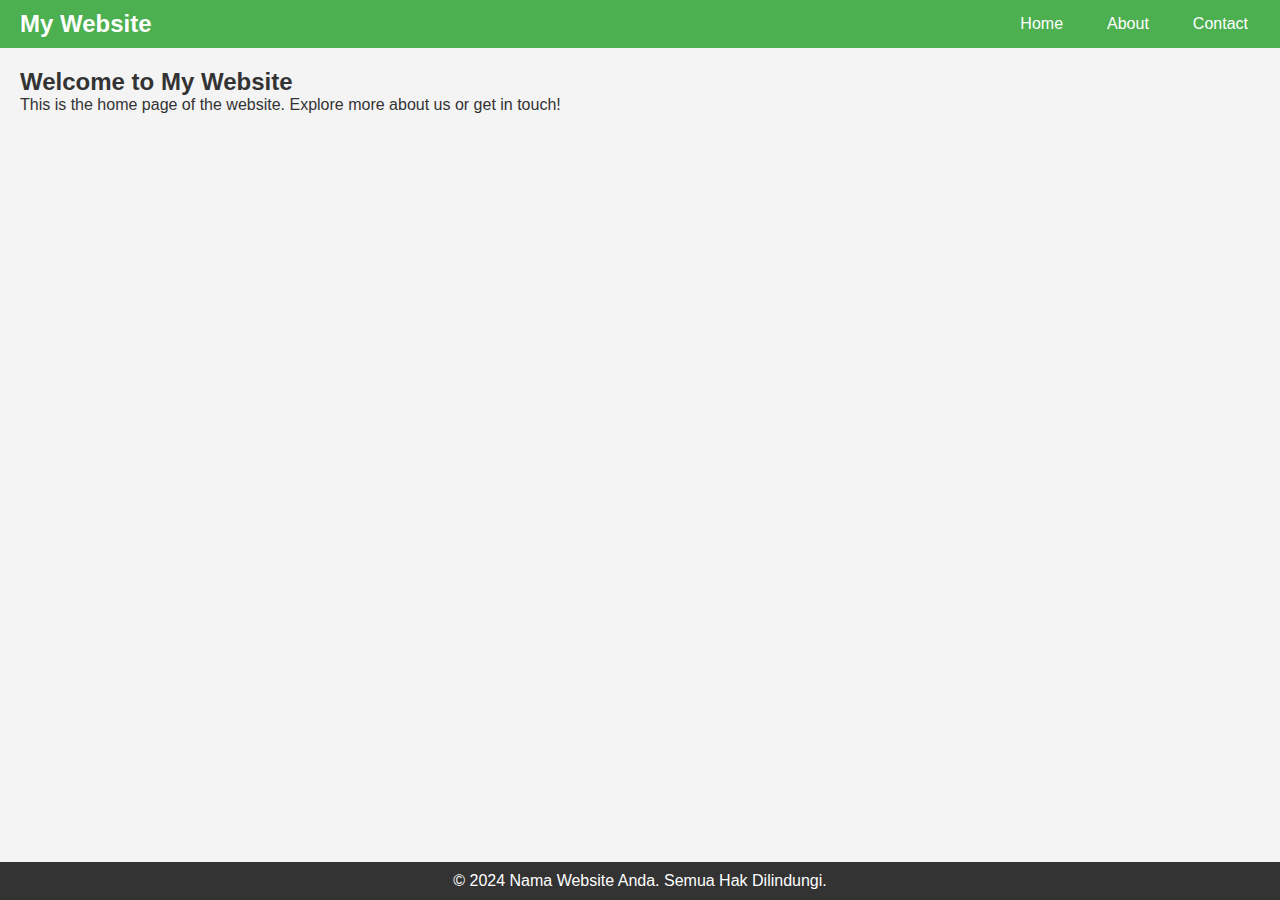
<file: index.html>
<!DOCTYPE html>
<html lang="id">
<head>
    <meta charset="UTF-8">
    <meta name="viewport" content="width=device-width, initial-scale=1.0">
    <title>Home | My Website</title>
    <link rel="stylesheet" href="styles.css">
</head>
<body>
    <!-- Navigation -->
    <nav>
        <div class="logo">
            <a href="index.html">My Website</a>
        </div>
        <ul class="nav-links">
            <li><a href="index.html">Home</a></li>
            <li><a href="about.html">About</a></li>
            <li><a href="contact.html">Contact</a></li>
        </ul>
        <div class="hamburger">
            <span></span>
            <span></span>
            <span></span>
        </div>
    </nav>

    <!-- Home Content -->
    <div class="content">
        <h2>Welcome to My Website</h2>
        <p>This is the home page of the website. Explore more about us or get in touch!</p>
    </div>

    <footer>
        <p>&copy; 2024 Nama Website Anda. Semua Hak Dilindungi.</p>
    </footer>

    <script src="script.js"></script>
</body>
</html>
</file>
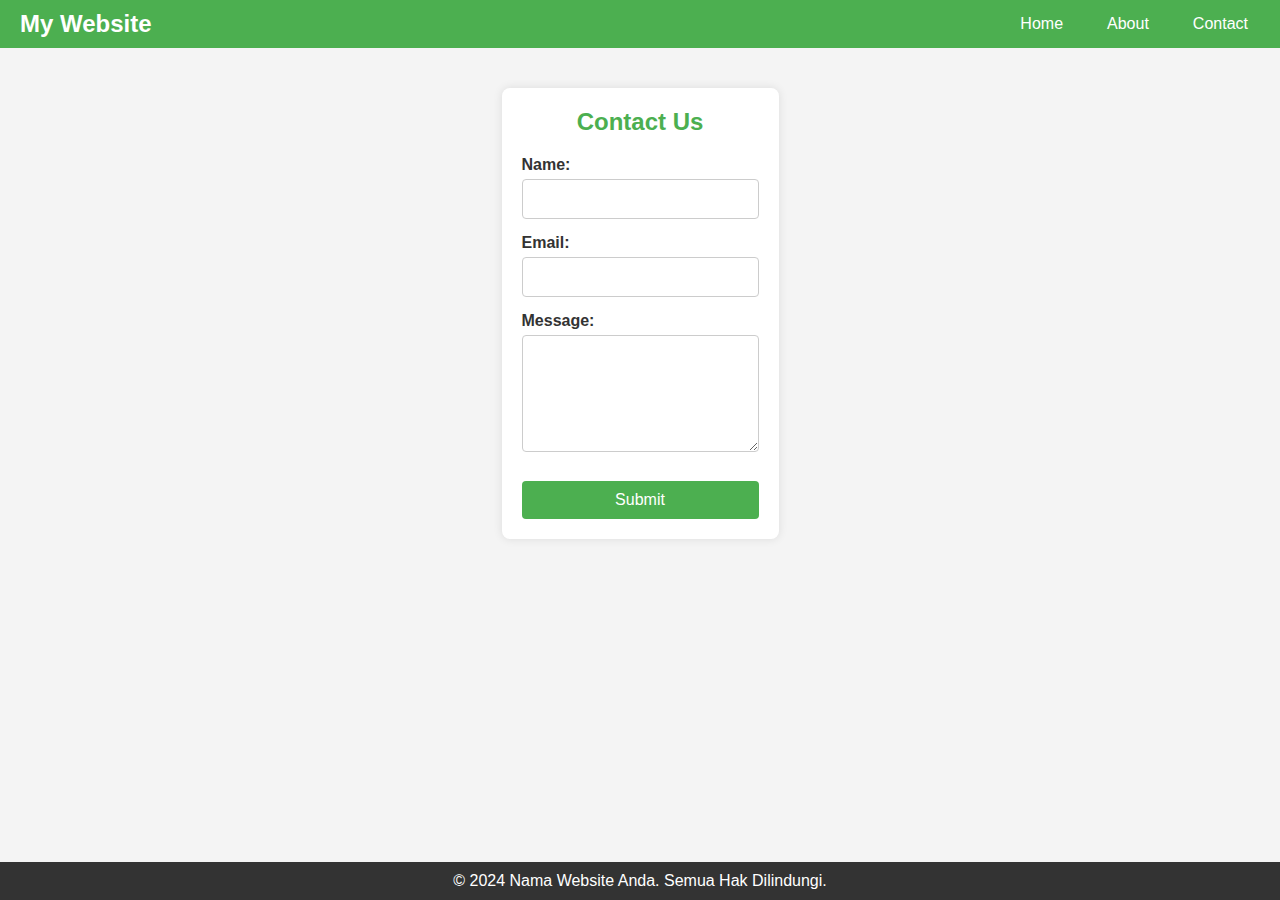
<file: contact.html>
<!DOCTYPE html>
<html lang="id">
<head>
    <meta charset="UTF-8">
    <meta name="viewport" content="width=device-width, initial-scale=1.0">
    <title>Contact | My Website</title>
    <link rel="stylesheet" href="styles.css">
</head>
<body>
    <!-- Navigation -->
    <nav>
        <div class="logo">
            <a href="index.html">My Website</a>
        </div>
        <ul class="nav-links">
            <li><a href="index.html">Home</a></li>
            <li><a href="about.html">About</a></li>
            <li><a href="contact.html">Contact</a></li>
        </ul>
        <div class="hamburger">
            <span></span>
            <span></span>
            <span></span>
        </div>
    </nav>

    <!-- Contact Form -->
    <div class="contact-form-container">
        <h2>Contact Us</h2>
        <form id="contactForm" action="#" method="post" onsubmit="return validateForm()">
            <div class="form-group">
                <label for="name">Name:</label>
                <input type="text" id="name" name="name" required>
            </div>
            <div class="form-group">
                <label for="email">Email:</label>
                <input type="email" id="email" name="email" required>
            </div>
            <div class="form-group">
                <label for="message">Message:</label>
                <textarea id="message" name="message" rows="5" required></textarea>
            </div>
            <button type="submit">Submit</button>
        </form>
        <p id="error-message" style="color: red;"></p>
    </div>

    <footer>
        <p>&copy; 2024 Nama Website Anda. Semua Hak Dilindungi.</p>
    </footer>

    <script src="script.js"></script>
</body>
</html>
</file>
<file: styles.css>
/* Reset default margins and paddings */
* {
    margin: 0;
    padding: 0;
    box-sizing: border-box;
}

/* Basic body styles */
body {
    font-family: Arial, sans-serif;
    background-color: #f4f4f4;
    color: #333;
    display: flex;
    flex-direction: column;
    min-height: 100vh;
}

/* Navigation styles */
nav {
    background-color: #4CAF50;
    padding: 10px 20px;
    display: flex;
    justify-content: space-between;
    align-items: center;
}

nav .logo a {
    color: white;
    font-size: 24px;
    font-weight: bold;
    text-decoration: none;
}

nav ul {
    list-style: none;
    display: flex;
    margin: 0;
}

nav ul li {
    margin-left: 20px;
}

nav ul li a {
    color: white;
    text-decoration: none;
    padding: 8px 12px;
    border-radius: 4px;
    transition: background-color 0.3s;
}

nav ul li a:hover {
    background-color: #3e8e41;
}

/* Hamburger menu (hidden by default) */
.hamburger {
    display: none;
    flex-direction: column;
    cursor: pointer;
}

.hamburger span {
    background-color: white;
    height: 3px;
    margin: 4px 0;
    width: 25px;
}

/* Responsive Styles */
@media (max-width: 768px) {
    nav ul {
        display: none;
        flex-direction: column;
        width: 100%;
        background-color: #4CAF50;
        position: absolute;
        top: 60px;
        left: 0;
    }

    nav ul li {
        margin: 0;
        padding: 15px;
        text-align: center;
    }

    nav ul li a {
        padding: 10px 0;
        display: block;
    }

    .hamburger {
        display: flex;
    }

    .nav-active {
        display: flex;
    }
}

/* Content styles */
.content {
    padding: 20px;
    flex: 1;
}

/* About section */
.about-section {
    flex: 1;
    padding: 40px 20px;
    background-color: white;
}

.about-container {
    display: flex;
    flex-direction: column;
    align-items: center;
    max-width: 1200px;
    margin: 0 auto;
}

.about-image img {
    max-width: 100%;
    height: auto;
    border-radius: 8px;
    box-shadow: 0 0 10px rgba(0, 0, 0, 0.1);
    margin-bottom: 20px;
}

.about-text {
    text-align: center;
    max-width: 800px;
}

.about-text h2 {
    font-size: 28px;
    margin-bottom: 20px;
    color: #4CAF50;
}

.about-text p {
    font-size: 18px;
    line-height: 1.6;
    margin-bottom: 15px;
}

/* Form container */
.contact-form-container {
    padding: 20px;
    max-width: 600px;
    margin: 0 auto;
    background-color: white;
    border-radius: 8px;
    box-shadow: 0 0 10px rgba(0, 0, 0, 0.1);
    margin-top: 40px;
}

.contact-form-container h2 {
    text-align: center;
    color: #4CAF50;
    margin-bottom: 20px;
}

.form-group {
    margin-bottom: 15px;
}

.form-group label {
    display: block;
    margin-bottom: 5px;
    font-weight: bold;
}

.form-group input, 
.form-group textarea {
    width: 100%;
    padding: 10px;
    border: 1px solid #ccc;
    border-radius: 4px;
    font-size: 16px;
}

button[type="submit"] {
    background-color: #4CAF50;
    color: white;
    padding: 10px 20px;
    border: none;
    border-radius: 4px;
    cursor: pointer;
    font-size: 16px;
    width: 100%;
    margin-top: 10px;
}

button[type="submit"]:hover {
    background-color: #45a049;
}

/* Footer styles */
footer {
    background-color: #333;
    color: white;
    text-align: center;
    padding: 10px 0;
    margin-top: auto;
}
</file>
